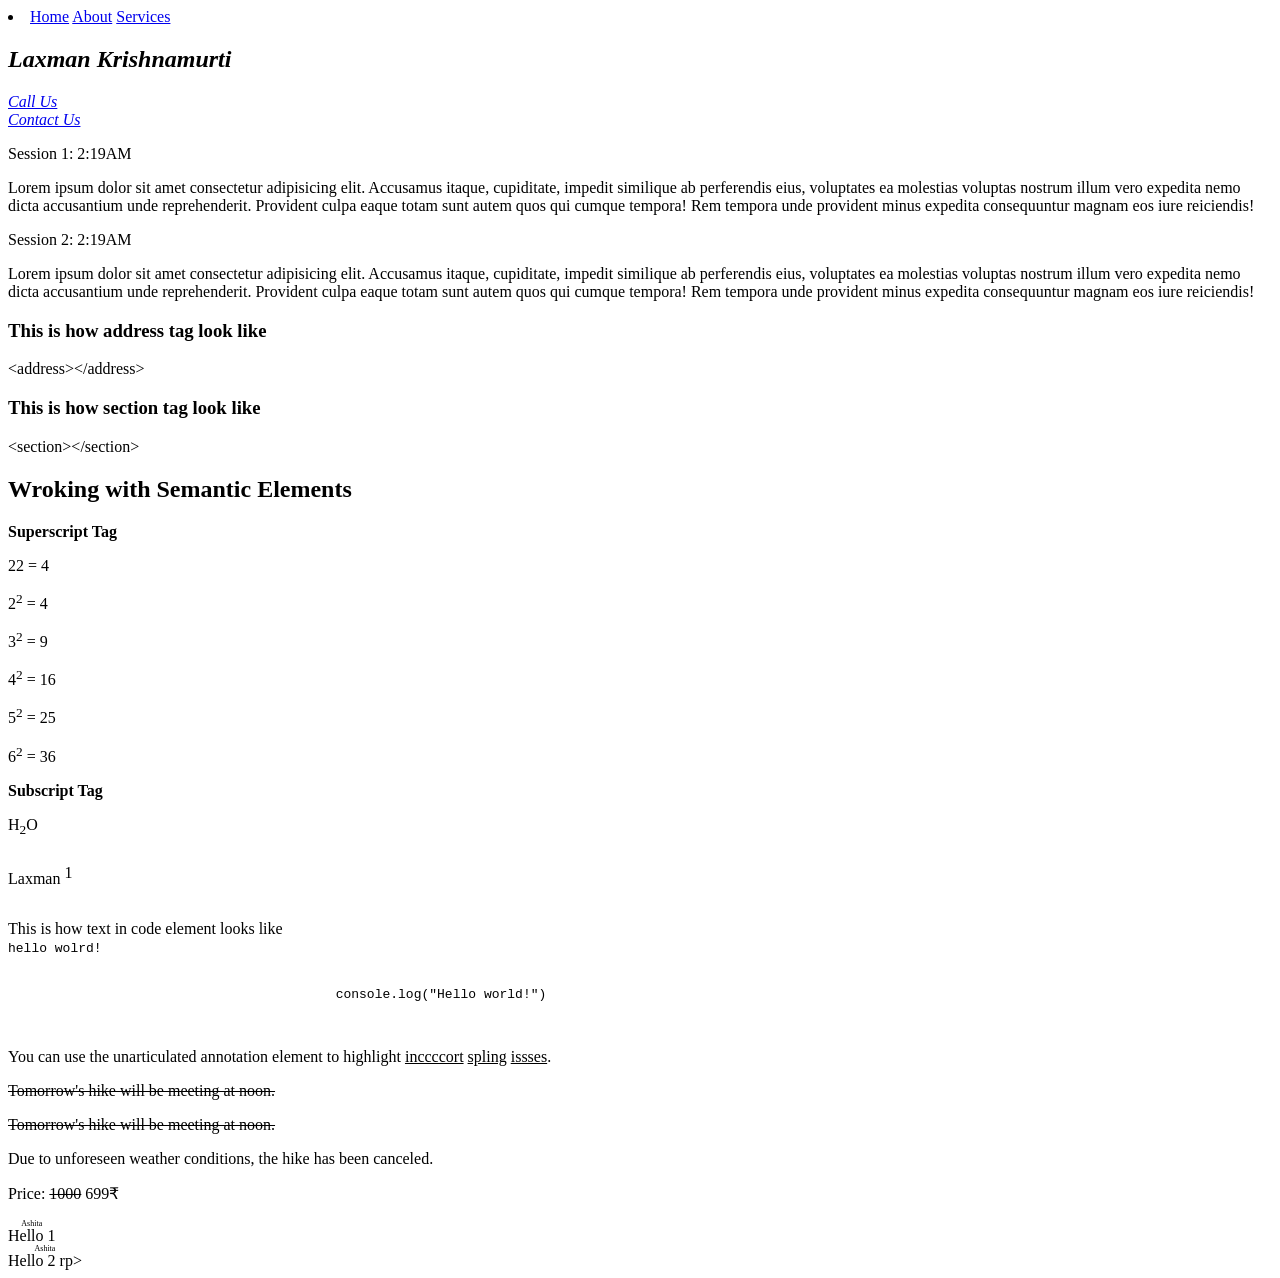
<file: Responsive Web Design Certification/HTML/Day_14/index.html>
<!DOCTYPE html>
<html lang="en">
<head>
      <meta charset="UTF-8">
      <meta name="viewport" content="width=device-width, initial-scale=1.0">
      <title>Address Tag</title>
      <style>

            #lax {
                  display: inline-block;
            }

            #laxman-code {
                  vertical-align: super;
            } 

      </style>
</head>
<body>

      <header>
            <nav>
                  <li>
                        <a href="#home">Home</a>
                        <a href="#about">About</a>
                        <a href="#services">Services</a>
                  </li>
            </nav>
      </header>
     <address>
            <h2>Laxman Krishnamurti</h2>
            <p>
                  <a href="tel:+918252160015">Call Us</a>
                  <br>
                  <a href="mailto: laxmankrishnamurti@gmail.com">Contact Us</a>
            </p>
     </address> 

     <div>
            <p>
                  Session 1: <time datetime="2:19AM">2:19AM</time>
            </p>
            <p>Lorem ipsum dolor sit amet consectetur adipisicing elit. Accusamus itaque, cupiditate, impedit similique ab perferendis eius, voluptates ea molestias voluptas nostrum illum vero expedita nemo dicta accusantium unde reprehenderit. Provident culpa eaque totam sunt autem quos qui cumque tempora! Rem tempora unde provident minus expedita consequuntur magnam eos iure reiciendis!</p>
     </div>

     <div>
            <p>
                  Session 2: <time datetime="2026-30-10T12:19PM">2:19AM</time>
            </p>
            <p>Lorem ipsum dolor sit amet consectetur adipisicing elit. Accusamus itaque, cupiditate, impedit similique ab perferendis eius, voluptates ea molestias voluptas nostrum illum vero expedita nemo dicta accusantium unde reprehenderit. Provident culpa eaque totam sunt autem quos qui cumque tempora! Rem tempora unde provident minus expedita consequuntur magnam eos iure reiciendis!</p>
     </div>

     <div>
      <h3>This is how address tag look like</h3>
      <span>
            &ltaddress&gt&lt/address&gt;
      </span>
      <h3>This is how section tag look like</h3>
      <span>
            &ltsection&gt&lt/section&gt;
      </span>
     </div>

     <!-- SEMANTIC ELEMENTS -->
      
     <div>
            <h2>Wroking with Semantic Elements</h2>

            <b>Superscript Tag</b>

            <p>22 = 4</p>
            <p>2<sup>2</sup> = 4</p>
            <p>3<sup>2</sup> = 9</p>
            <p>4<sup>2</sup> = 16</p>
            <p>5<sup>2</sup> = 25</p>
            <p>6<sup>2</sup> = 36</p>

            <b>Subscript Tag</b>
            
            <p>H<sub>2</sub>O</p>

            <p id="lax">Laxman</p>
            <span id="laxman-code">1</span>

            <p>
                                           This is how text in code element looks like     
                  <br>
                  <code>
                        hello wolrd!
                  </code>

                  <pre>
                                   <code>
                                          console.log("Hello world!")
                                   </code>
                  </pre>
            </p>


            <p>
                  You can use the unarticulated annotation element to highlight
                  <u>inccccort</u> <u>spling</u> <u>issses</u>.
            </p>

            <p>
                  <s>Tomorrow's hike will be meeting at noon.</s>
            </p>

            <p>
                  <del>Tomorrow's hike will be meeting at noon.</del>
            </p>

            <p>Due to unforeseen weather conditions, the hike has been canceled.</p>

            <p>
                  Price: <del>1000</del> <span>699&#8377;</span>
            </p>

            <ruby> Hello 1 <rp>(</rp><rt>Ashita</rt><rp>)</rp> </ruby>
            <br>
            <ruby> Hello 2 <rp>(</rp>rp><rt>Ashita</rt><rp>)</rp> </ruby>
     </div>


</body>
</html>
</file>
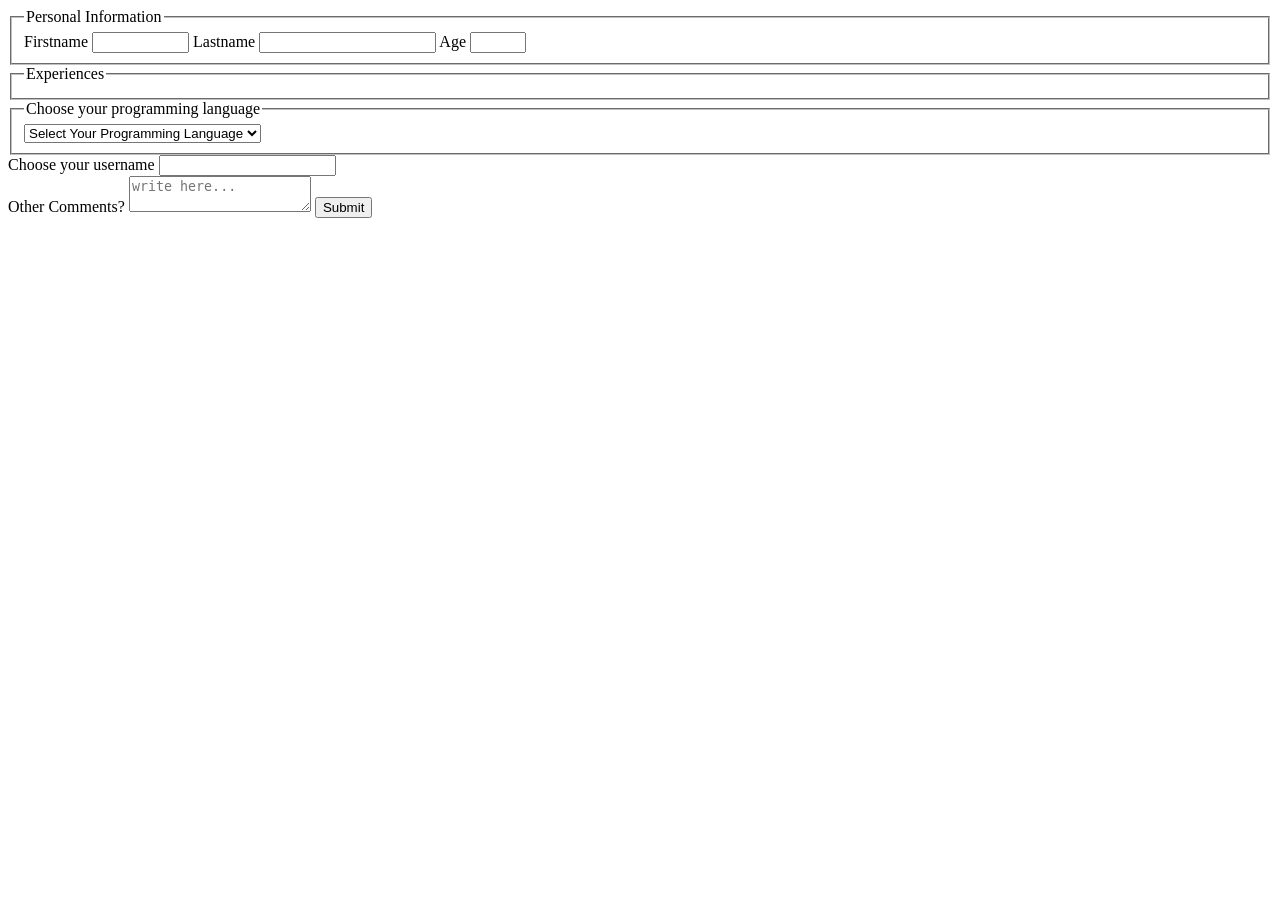
<file: Responsive Web Design Certification/HTML/Day_17/index.html>
<!DOCTYPE html>
<html lang="en">
<head>
      <meta charset="UTF-8">
      <meta name="viewport" content="width=device-width, initial-scale=1.0">
      <title>Form Methods</title>
</head>
<body>

      <!-- GET : When we retrieve data from server just to show the user details.  -->
      <!-- POST : When we create someting new  -->
      <!-- PATCH : When we update something on a existing data  -->
      <!-- DELETE : When we delete existing data  -->

      <form method="post" action="https://google.com" target="_blank"> 

            <fieldset>
                  <legend>Personal Information</legend>
                  <label for="firstname">Firstname</label>
                  <input type="text" id="firstname" size="10">

                  <label for="lastname">Lastname</label>
                  <input type="text" id="lastname">

                  <label for="age">Age</label>
                  <input type="number" id="age" min="18" max="100">
            </fieldset>

            <fieldset>
                  <legend>Experiences</legend>
            </fieldset>

            <fieldset>
                  <legend for="programming">Choose your programming language</legend>
                  <select name="programming-language" id="programming">
                        <option value="null">Select Your Programming Language</option>
                        <option value="c++">C++</option>
                        <option value="javascript">JavaScript</option>
                        <option value="java">Java</option>
                  </select>

            </fieldset>


            <label for="username">Choose your username</label>
            <input type="text" id="username">

            <br>

            <label for="comments">Other Comments?</label>
            <textarea name="comments" id="comments" placeholder="write here..."></textarea>

            <button>Submit</button>
      </form>
</body>
</html>
</file>
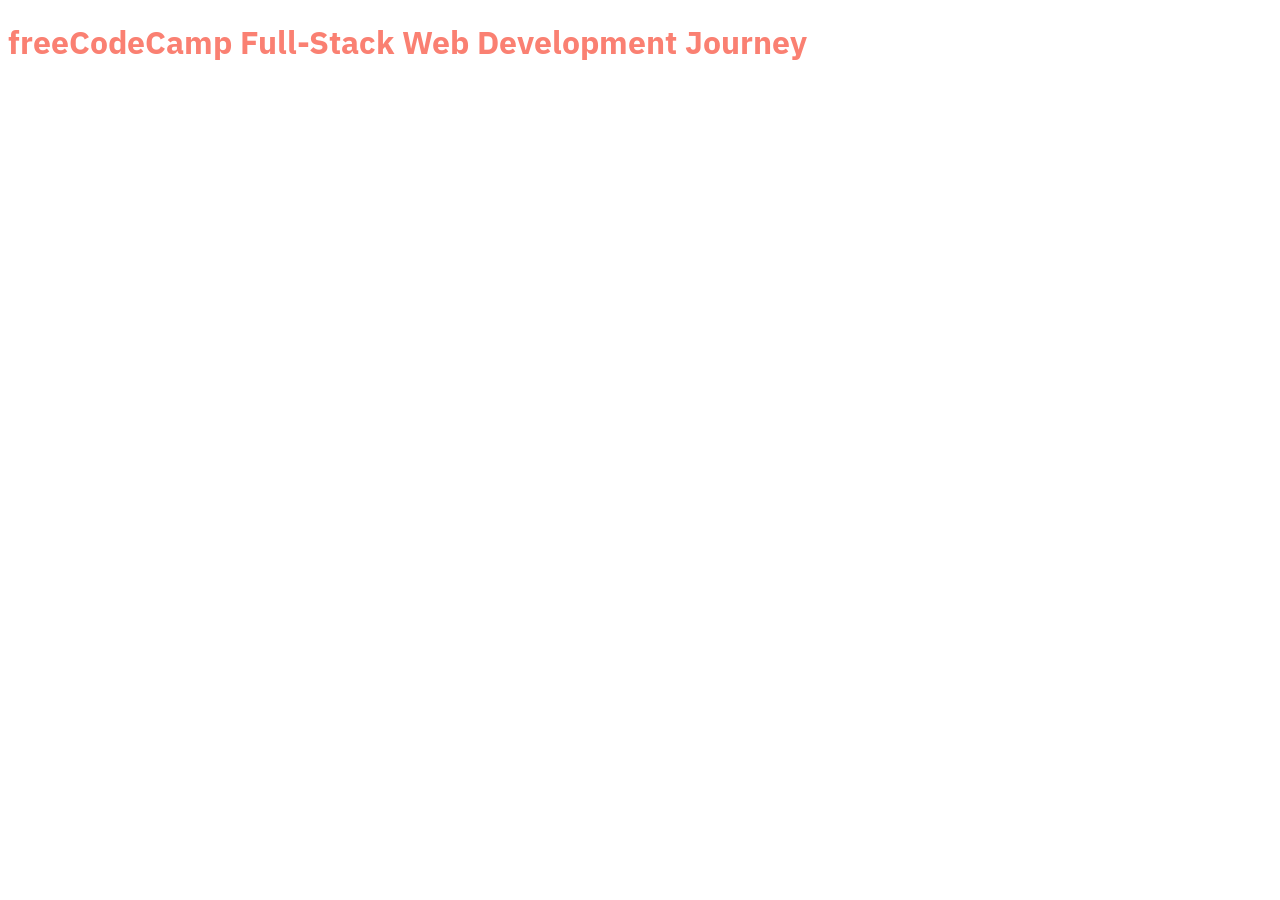
<file: Responsive Web Design Certification/HTML/Day_1_To_Day_12/code/index.html>
<!doctype html>
<html lang="en">
  <head>
    <meta charset="UTF-8" />
    <meta name="viewport" content="width=device-width, initial-scale=1.0" />
    <link rel="shortcut icon" href="./images.jpg" type="image/x-icon" />
    <link rel="stylesheet" href="./css/style.css" />
    <title>Welcome to Home</title>

    <!-- Bad Practice to write css in HTML file  -->

    <!-- <style>
        h1{
            color: brown;       
        }  CTRL + /
    </style> -->

    <!-- Tesing link from freeCodeCamp  -->

    <link rel="preconnect" href="https://fonts.googleapis.com">
    <link rel="preconnect" href="https://fonts.gstatic.com" crossorigin>
    <link href="https://fonts.googleapis.com/css2?family=Cascadia+Code:ital,wght@0,200..700;1,200..700&family=IBM+Plex+Sans:ital,wght@0,100..700;1,100..700&display=swap" rel="stylesheet">

  </head>
  <body>
      <h1>freeCodeCamp Full-Stack Web Development Journey</h1>
  </body>
</html>
</file>
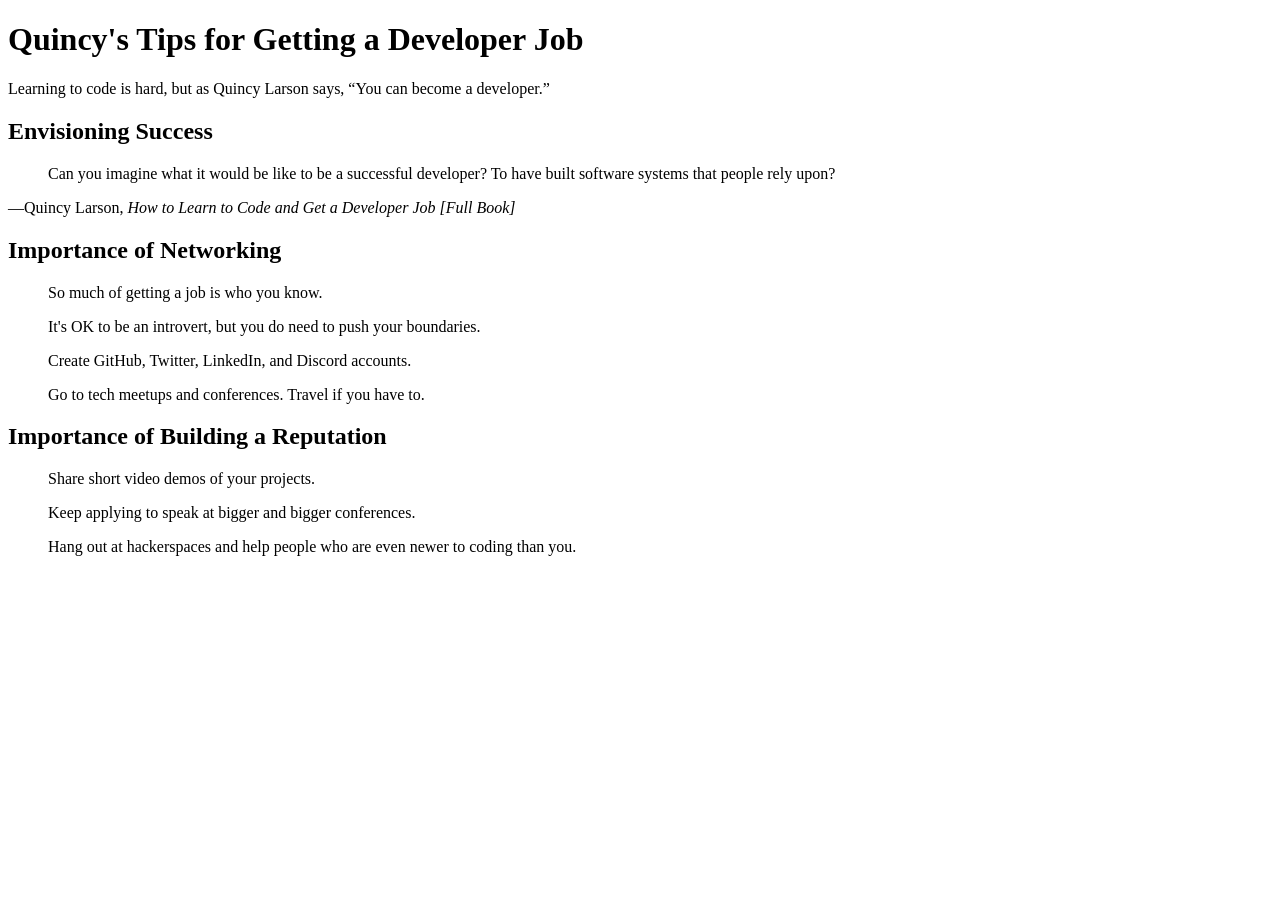
<file: Responsive Web Design Certification/HTML/Day_14/quincyBlog.html>
<!DOCTYPE html>
<html lang="en">
  <head>
    <meta charset="UTF-8" />
    <meta name="viewport" content="width=device-width, initial-scale=1.0" />
    <title>Quincy's Tips for Getting a Developer Job</title>
  </head>
  <body>
    <h1>Quincy's Tips for Getting a Developer Job</h1>
    <p>
      Learning to code is hard, but as Quincy Larson says,
      <q cite="https://www.freecodecamp.org/news/learn-to-code-book/">You can become a developer.</q>
    </p>

    <main>
      <section>
        <h2>Envisioning Success</h2>
        <blockquote cite="https://www.freecodecamp.org/news/learn-to-code-book/">
          Can you imagine what it would be like to be a successful developer? To have built software systems that people rely upon?
        </blockquote>
        <p>
          &mdash;Quincy Larson, <cite>How to Learn to Code and Get a Developer Job [Full Book]</cite>
        </p>
      </section>
      <section>
        <h2>Importance of Networking</h2>
        <blockquote cite="https://www.freecodecamp.org/news/learn-to-code-book/">
          <p>So much of getting a job is who you know.</p>
          <p>It's OK to be an introvert, but you do need to push your boundaries.</p>
          <p>Create GitHub, Twitter, LinkedIn, and Discord accounts.</p>
          <p>Go to tech meetups and conferences. Travel if you have to.</p>
        </blockquote>
      </section>
      <section>
        <h2>Importance of Building a Reputation</h2>
        <blockquote cite="https://www.freecodecamp.org/news/learn-to-code-book/">
        <p>Share short video demos of your projects.</p>
        <p>Keep applying to speak at bigger and bigger conferences.</p>
        <p>Hang out at hackerspaces and help people who are even newer to coding than you.</p>
        </blockquote>
      </section>
    </main>
  </body>
</html>
</file>
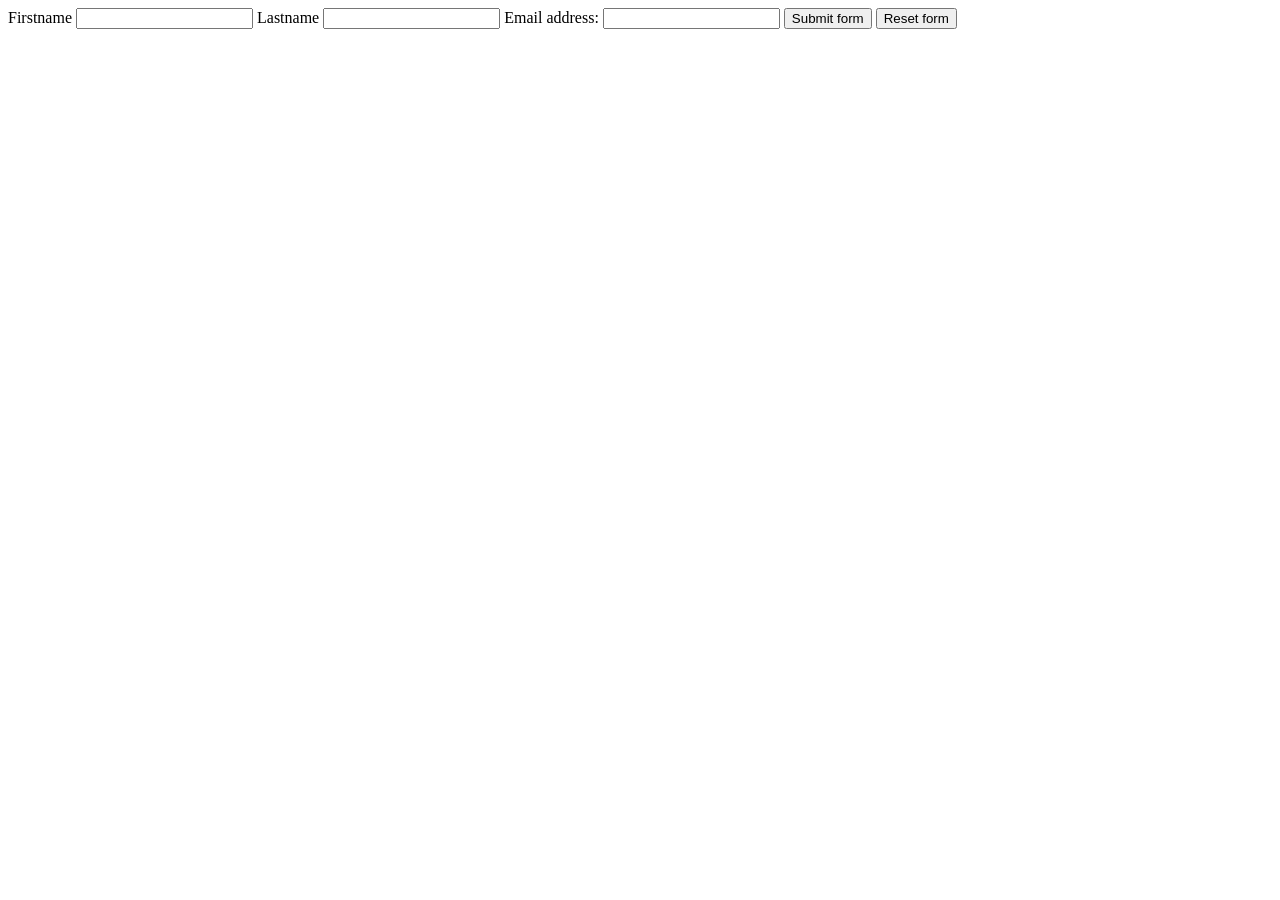
<file: Responsive Web Design Certification/HTML/Day_16/button.html>
<!DOCTYPE html>
<html lang="en">
<head>
      <meta charset="UTF-8">
      <meta name="viewport" content="width=device-width, initial-scale=1.0">
      <title>Button</title>
</head>
<body>
      <form action="https://google.com" target="_blank">

            <label for="first-name">Firstname</label>
            <input type="text" id="first-name" name="Firstname" required>

            <label for="last-name">Lastname</label>
            <input type="text" id="last-name" name="Lastname" required>

            <label for="email">Email address:</label>
            <input type="email" id="email" name="email"  required/>

            <button type="submit">Submit form</button>
            <button type="reset">Reset form</button>


            <!-- {
                  "Firstname": "Laxman",
                  "Lastname": "Krishnamurti",
                  "email": "laxmankrishnaurti@gmail.com"
            }

            {
                  "Laxman",
                  "Krishnamurti",
                  "laxmankrishnaurti@gmail.com"
            } -->

            <!-- {
                  "Laxman Krishnamurti",
                  "email": "laxmankrishnaurti@gmail.com"
            } -->

            <!-- {
                  name:"something@gmail.com"
            }

            {
                  "singhaniya"
                  "something@gmail.com"
            } -->
      </form>
</body>
</html>
</file>
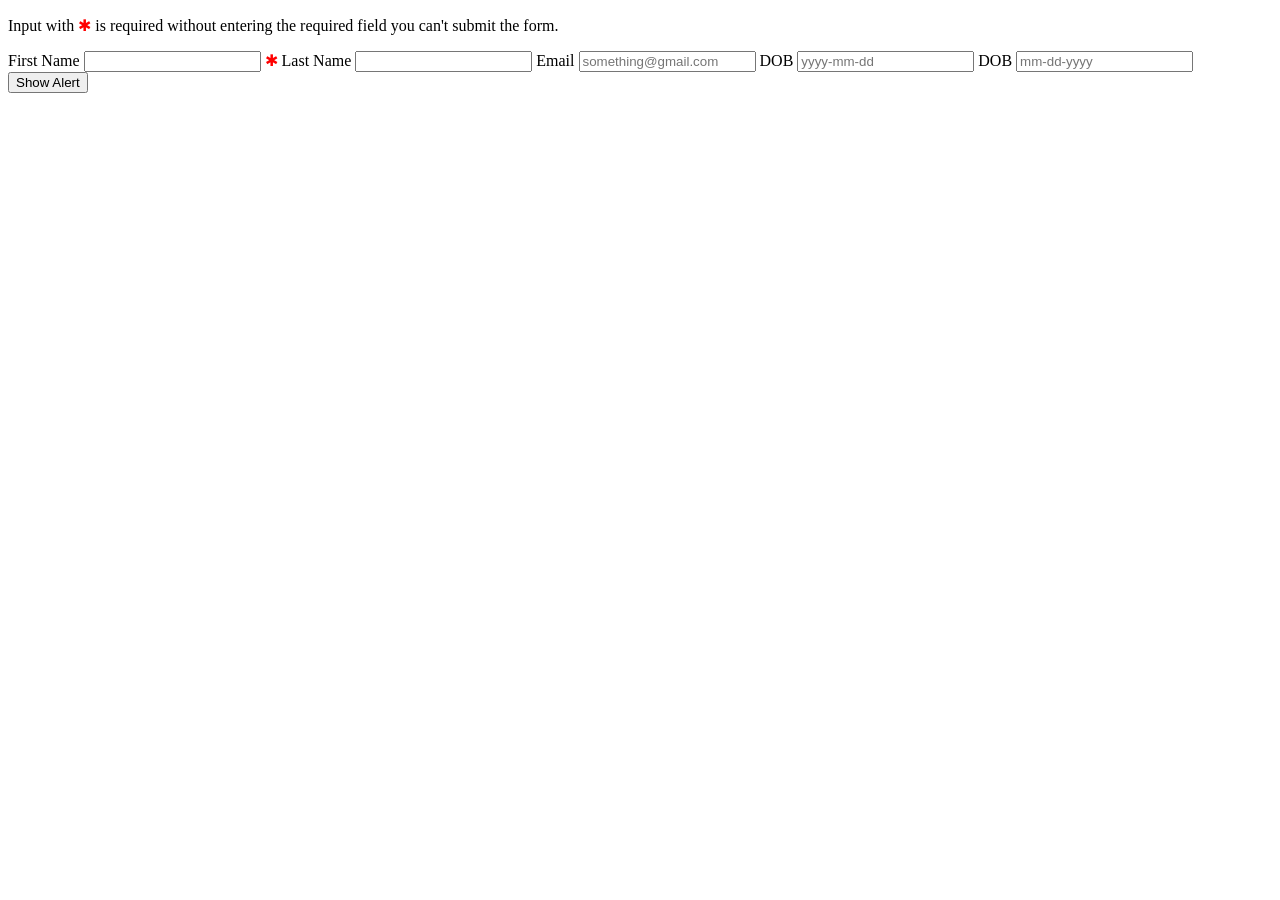
<file: Responsive Web Design Certification/HTML/Day_16/form.html>
<!DOCTYPE html>
<html lang="en">
<head>
      <meta charset="UTF-8">
      <meta name="viewport" content="width=device-width, initial-scale=1.0">
      <title>Form</title>
</head>
<body>
      <p>Input with <span style="color: red">✱</span> is required without
      entering the required field you can't submit the form.</p>
      <form action="https://google.com">
            <label for="first-name">First Name</label>
            <input type="text" id="first-name" >
            <span style="color: red">✱</span>

            <label for="last-name">Last Name</label>
            <input type="text" id="last-name" required>

            <label for="email">Email</label>
            <input type="email" placeholder="something@gmail.com" >

            <label for="dob">DOB</label>
            <input type="text" placeholder="yyyy-mm-dd">

            <label for="dob">DOB</label>
            <input type="text" placeholder="mm-dd-yyyy">

            <button type="button">Show Alert</button>
      </form>

<script src="./script.js"></script>
</body>
</html>
</file>
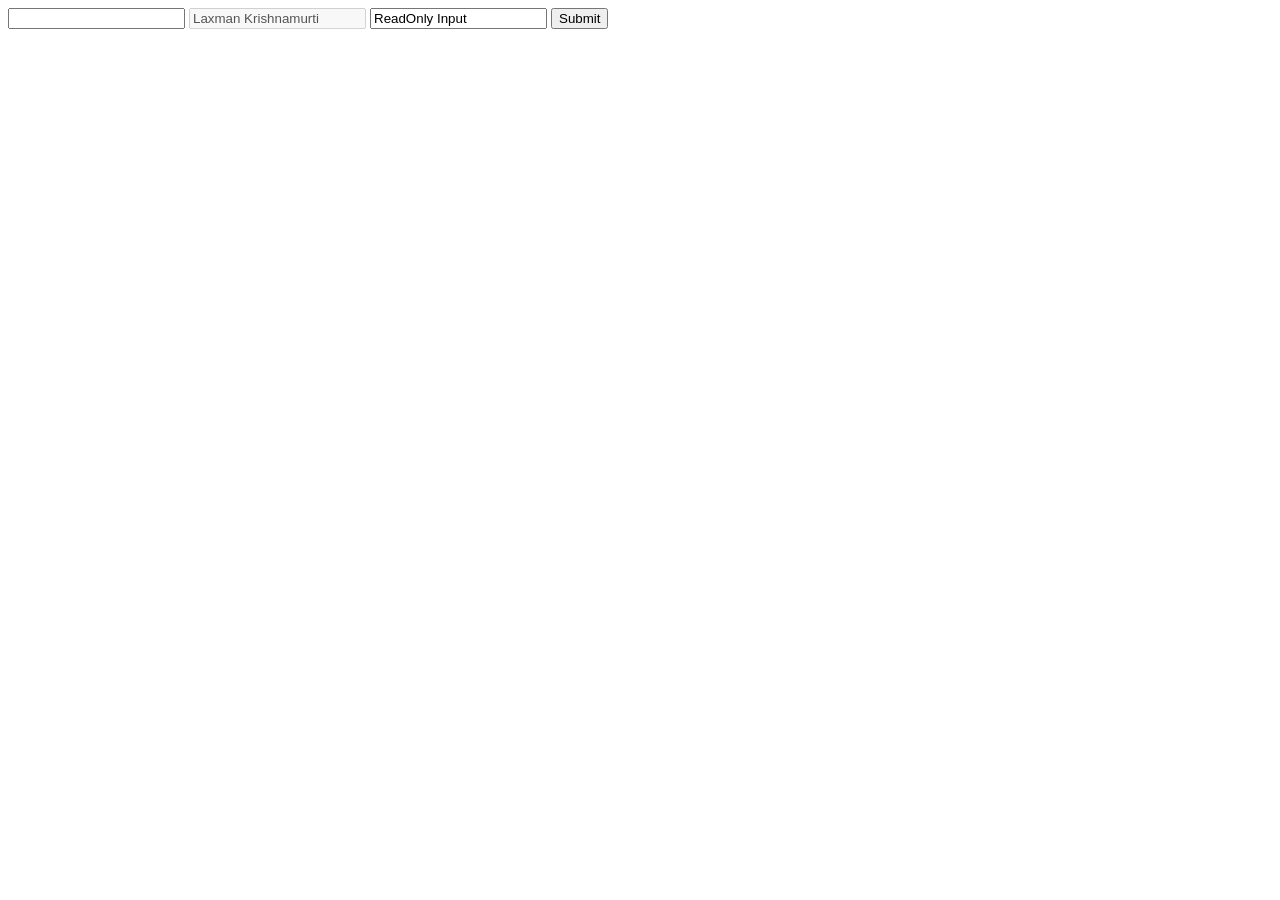
<file: Responsive Web Design Certification/HTML/Day_16/validation.html>
<!DOCTYPE html>
<html lang="en">
<head>
      <meta charset="UTF-8">
      <meta name="viewport" content="width=device-width, initial-scale=1.0">
      <title>Client-Side Form Validation</title>
</head>
<body>
      <form action="https://google.com" target="_blank">
            <input 
                  required
                  type="password"
                  minlength="5"
                  maxlength="20"
            >

            <!-- <textarea name="textarea" id="textarea">
                  Type here...
            </textarea> -->

            <input type="text" value="Laxman Krishnamurti" disabled>

            <input type="text" value="ReadOnly Input" readonly >
            
            <button type="submit">Submit</button>
      </form>
</body>
</html>
</file>
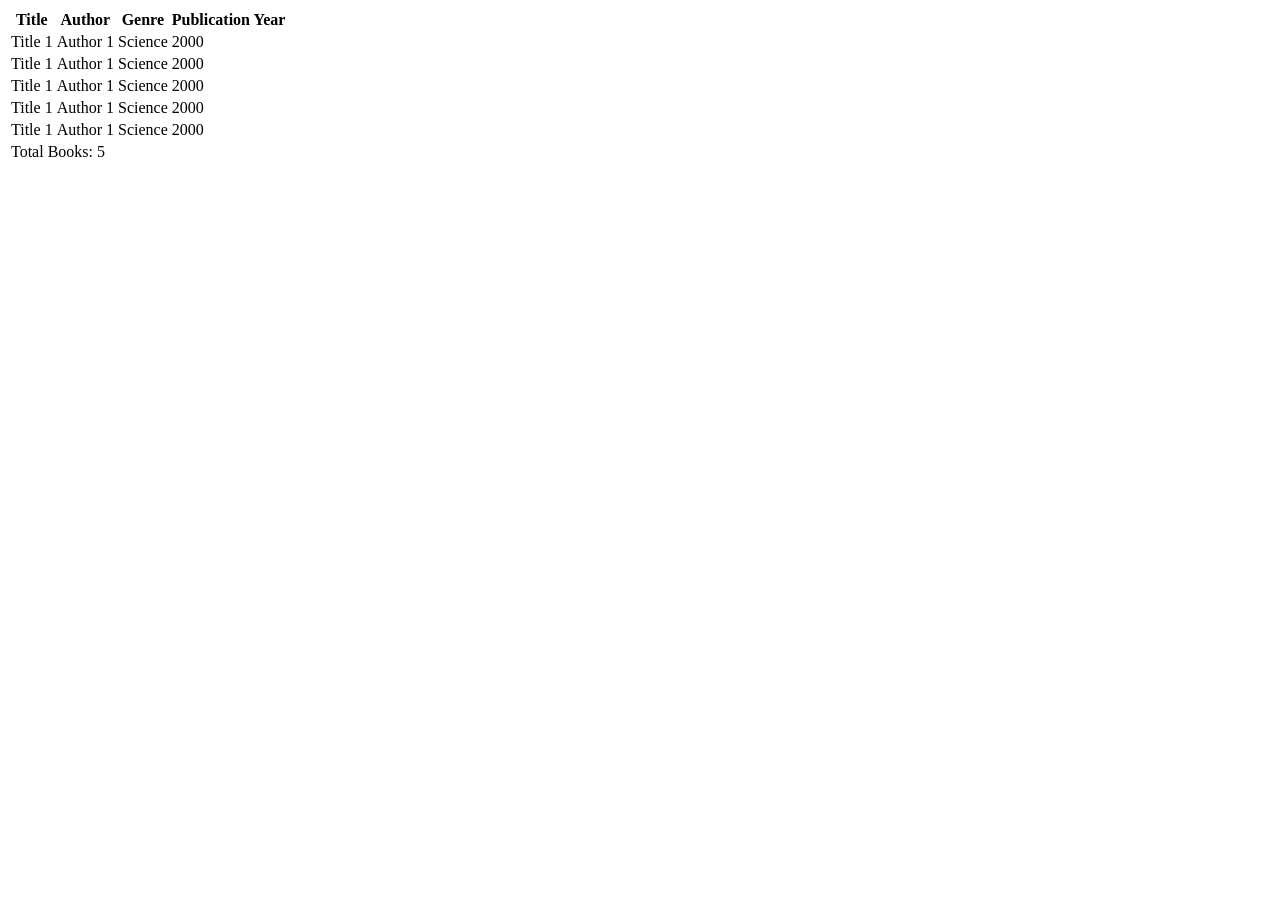
<file: Responsive Web Design Certification/HTML/Day_17/book_catalouge_table.html>
<!DOCTYPE html>
<html lang="en">

<head>
  <meta charset="UTF-8">
  <meta name="viewport" content="width=device-width, initial-scale=1.0">
  <title>Book Catalog</title>
</head>

<body>
  <table>
    <thead>
      <tr>
        <th>Title</th>
        <th>Author</th>
        <th>Genre</th>
        <th>Publication Year</th>
      </tr>
    </thead>

    <tbody>
      <tr>
        <td>Title 1</td>
        <td>Author 1</td>
        <td>Science</td>
        <td>2000</td>
      </tr>
      
      <tr>
        <td>Title 1</td>
        <td>Author 1</td>
        <td>Science</td>
        <td>2000</td>
      </tr>

      <tr>
        <td>Title 1</td>
        <td>Author 1</td>
        <td>Science</td>
        <td>2000</td>
      </tr>

      <tr>
        <td>Title 1</td>
        <td>Author 1</td>
        <td>Science</td>
        <td>2000</td>
      </tr>

      <tr>
        <td>Title 1</td>
        <td>Author 1</td>
        <td>Science</td>
        <td>2000</td>
      </tr>
    </tbody>

    <tfoot>
      <tr>
        <td colspan="4">Total Books: 5</td>
      </tr>
    </tfoot>
  </table>
</body>

</html>
</file>
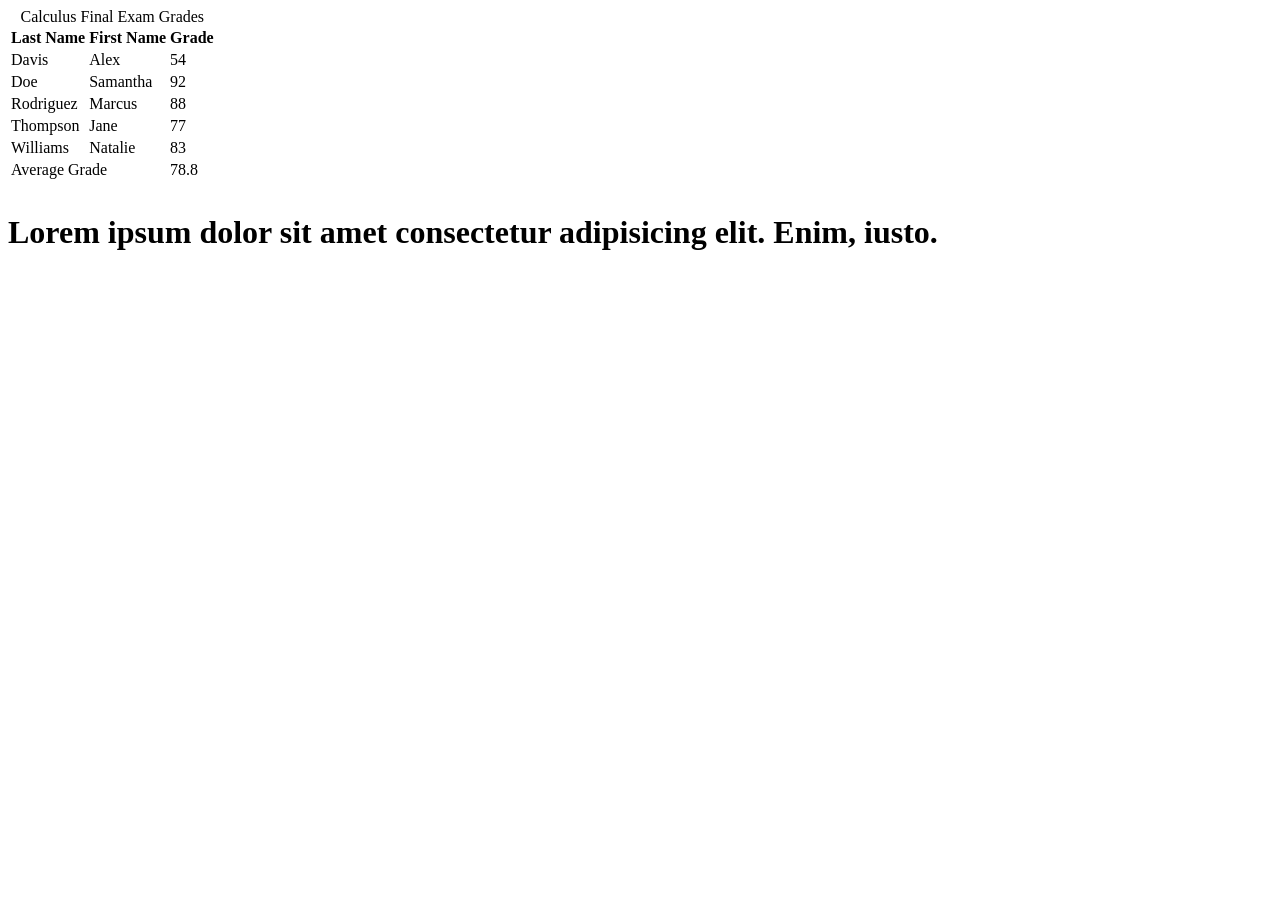
<file: Responsive Web Design Certification/HTML/Day_17/exam_grade_table.html>
<!doctype html>
<html lang="en">
  <head>
    <title>Calculus Final Exams Table</title>
    <meta charset="UTF-8" />
  </head>
  <body>
    <table>
      <caption>
        Calculus Final Exam Grades
      </caption>

      <thead>
        <tr>
          <th>Last Name</th>
          <th>First Name</th>
          <th>Grade</th>
        </tr>
      </thead>

      <tbody>
        <tr>
          <td>Davis</td>
          <td>Alex</td>
          <td>54</td>
        </tr>

        <tr>
          <td>Doe</td>
          <td>Samantha</td>
          <td>92</td>
        </tr>

        <tr>
          <td>Rodriguez</td>
          <td>Marcus</td>
          <td>88</td>
        </tr>

        <tr>
          <td>Thompson</td>
          <td>Jane</td>
          <td>77</td>
        </tr>

        <tr>
          <td>Williams</td>
          <td>Natalie</td>
          <td>83</td>
        </tr>
      </tbody>

      <tfoot>
        <tr>
          <td colspan="2">Average Grade</td>
          <td>78.8</td>
        </tr>
      </tfoot>
    </table>

    <h1>
      <p>Lorem ipsum dolor sit amet consectetur adipisicing elit. Enim, iusto.</p>
  </body>
</html>
</file>
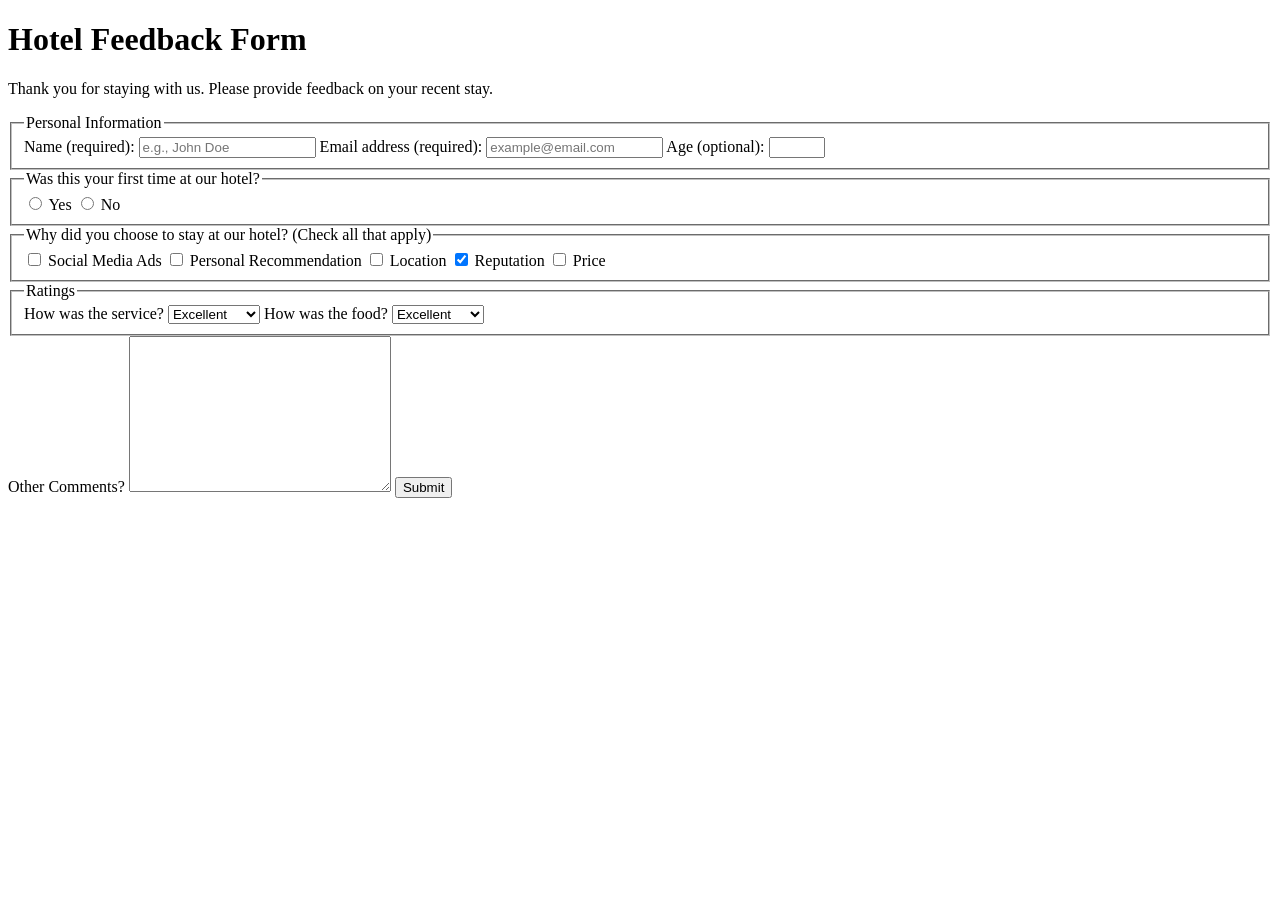
<file: Responsive Web Design Certification/HTML/Day_17/hotel_survey_form.html>
<!DOCTYPE html>
<html lang="en">
  <head>
    <meta charset="UTF-8" />
    <title>Hotel Feedback Form</title>
  </head>
  <body>
    <header>
      <h1>Hotel Feedback Form</h1>
      <p>
        Thank you for staying with us. Please provide feedback on your recent
        stay.
      </p>
    </header>
    <main>
      <form method="POST" action="https://hotel-feedback.freecodecamp.org">
        <fieldset>
          <legend>Personal Information</legend>
          <label for="full-name">Name (required):</label>
          <input type="text" id="full-name" name="name" placeholder="e.g., John Doe" required size="20">

          <label for="email">Email address (required):</label>
          <input
            placeholder="example@email.com"
            required
            id="email"
            type="email"
            name="email"
            size="20"
          />
          <label for="age">Age (optional):</label>
          <input type="number" name="age" id="age" min="3" max="100" />
        </fieldset>

        <fieldset>
          <legend>Was this your first time at our hotel?</legend>
          <input id="yes-option" type="radio" name="hotel-stay" value="yes" />
          <label for="yes-option">Yes</label>
          <input id="no-option" type="radio" name="hotel-stay" value="no" />
          <label for="no-option">No</label>
        </fieldset>

        <fieldset>
          <legend>
            Why did you choose to stay at our hotel? (Check all that apply)
          </legend>

          <input type="checkbox" id="ads" name="choice" value="ads" />
          <label for="ads">Social Media Ads</label>

          <input
            type="checkbox"
            id="recommendation"
            name="choice"
            value="recommendation"
          />
          <label for="recommendation">Personal Recommendation</label>
          
          <input type="checkbox" id="location" name="choice" value="location" />
          <label for="location">Location</label>

          <input
            checked
            type="checkbox"
            id="reputation"
            name="choice"
            value="reputation"
          />
          <label for="reputation">Reputation</label>
          
          <input type="checkbox" id="price" name="choice" value="price" />
          <label for="price">Price</label>
        </fieldset>

        <fieldset>
          <legend>Ratings</legend>

          <label for="service">How was the service?</label>

          <select name="service" id="service">
            <option value="poor">Poor</option>
            <option value="satisfactory">Satisfactory</option>
            <option value="good">Good</option>
            <option value="very-good">Very Good</option>
            <option selected value="excellent">Excellent</option>
          </select>

          <label for="food">How was the food?</label>

          <select name="food" id="food">
            <option value="poor">Poor</option>
            <option value="satisfactory">Satisfactory</option>
            <option value="good">Good</option>
            <option value="very-good">Very Good</option>
            <option selected value="excellent">Excellent</option>
          </select>
        </fieldset>

        <label for="comments">Other Comments?</label>
        <textarea cols="30" rows="10" name="comments" id="comments"></textarea>

        <button type="submit">Submit</button>
      </form>
    </main>
  </body>
</html>
</file>
<file: Responsive Web Design Certification/HTML/Day_1_To_Day_12/code/css/style.css>
h1 {
    color: salmon;
    font-family: "IBM Plex Sans", sans-serif;
}
</file>
